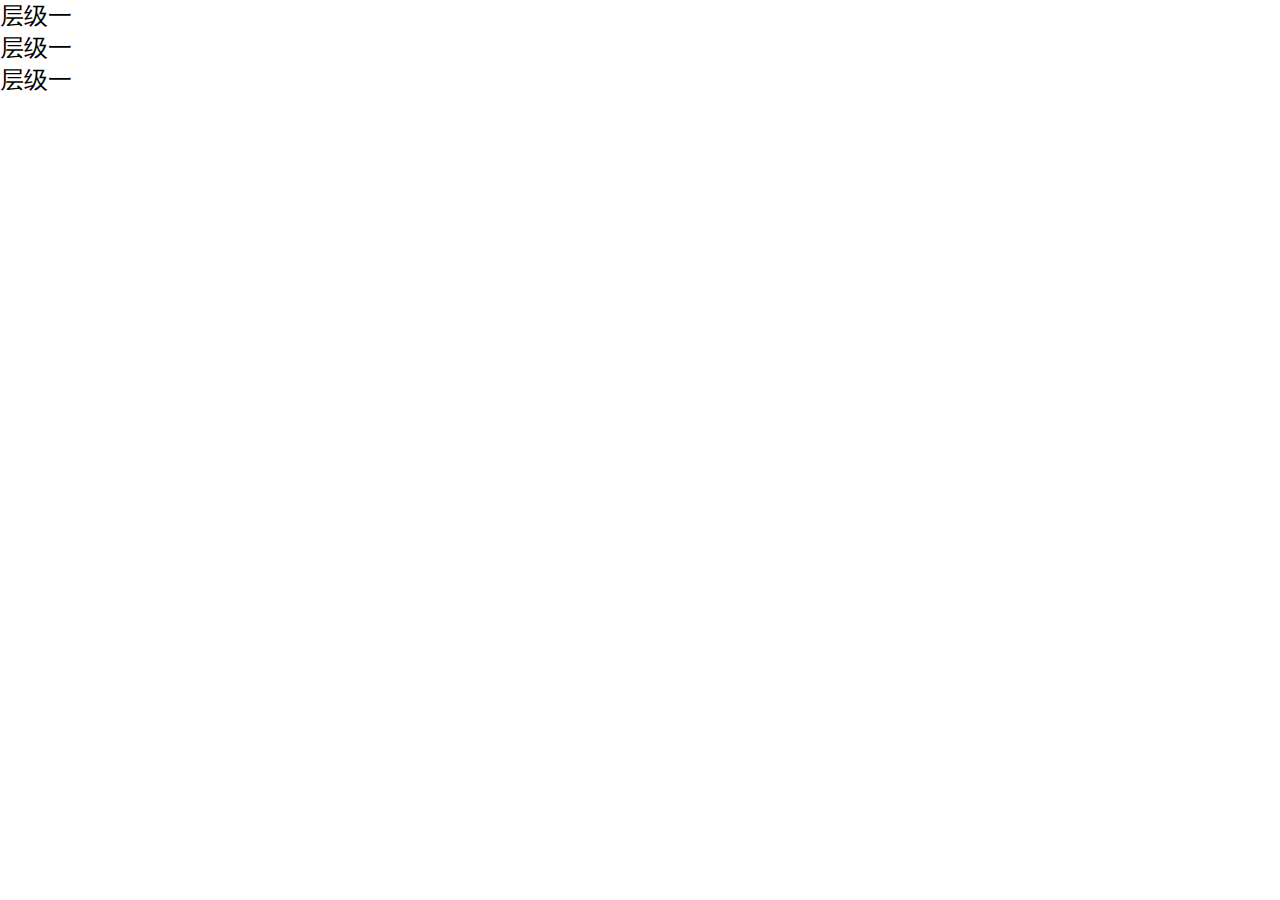
<file: python/parseTree/html/tree.html>
<html xmlns="http://www.w3.org/1999/xhtml">
<head>
    <meta http-equiv="content-type" content="text/html; charset=UTF-8"/>
    <title>tree</title>
    <link type="text/css" href="css/tree.css" rel="stylesheet"/>
</head>

<body>
<div id="treeBlock" class="treeBlock">
    <ul>
        <li class="treeRoot">
            <h3 class="treeRoot-title">层级一</h3>
            <ul class="treeNodeBlock">
                <li class="treeRoot">
                    <h3 class="treeRoot-title">层级二</h3>
                    <ul class="treeNodeBlock">
                        <li>树节点2</li>
                        <li>树节点2</li>
                        <li>树节点2</li>
                        <li>树节点2</li>
                        <li>树节点2</li>
                    </ul>
                </li>
                <li>树节点1</li>
                <li>树节点1</li>
                <li>树节点1</li>
                <li>树节点1</li>
            </ul>
        </li>
        <li class="treeRoot" >
            <h3 class="treeRoot-title">层级一</h3>
            <ul class="treeNodeBlock">
                <li>树节点1</li>
                <li>树节点1</li>
                <li>树节点1</li>
                <li>树节点1</li>
                <li>树节点1</li>
            </ul>
        </li>
        <li class="treeRoot" >
            <h3 class="treeRoot-title">层级一</h3>
            <ul class="treeNodeBlock">
                <li>树节点1</li>
                <li>树节点1</li>
                <li>树节点1</li>
                <li>树节点1</li>
                <li>树节点1</li>
            </ul>
        </li>
    </ul>
</div>

<script type="text/javascript" src="js/tree.js"></script>
</body>    
</html>
</file>
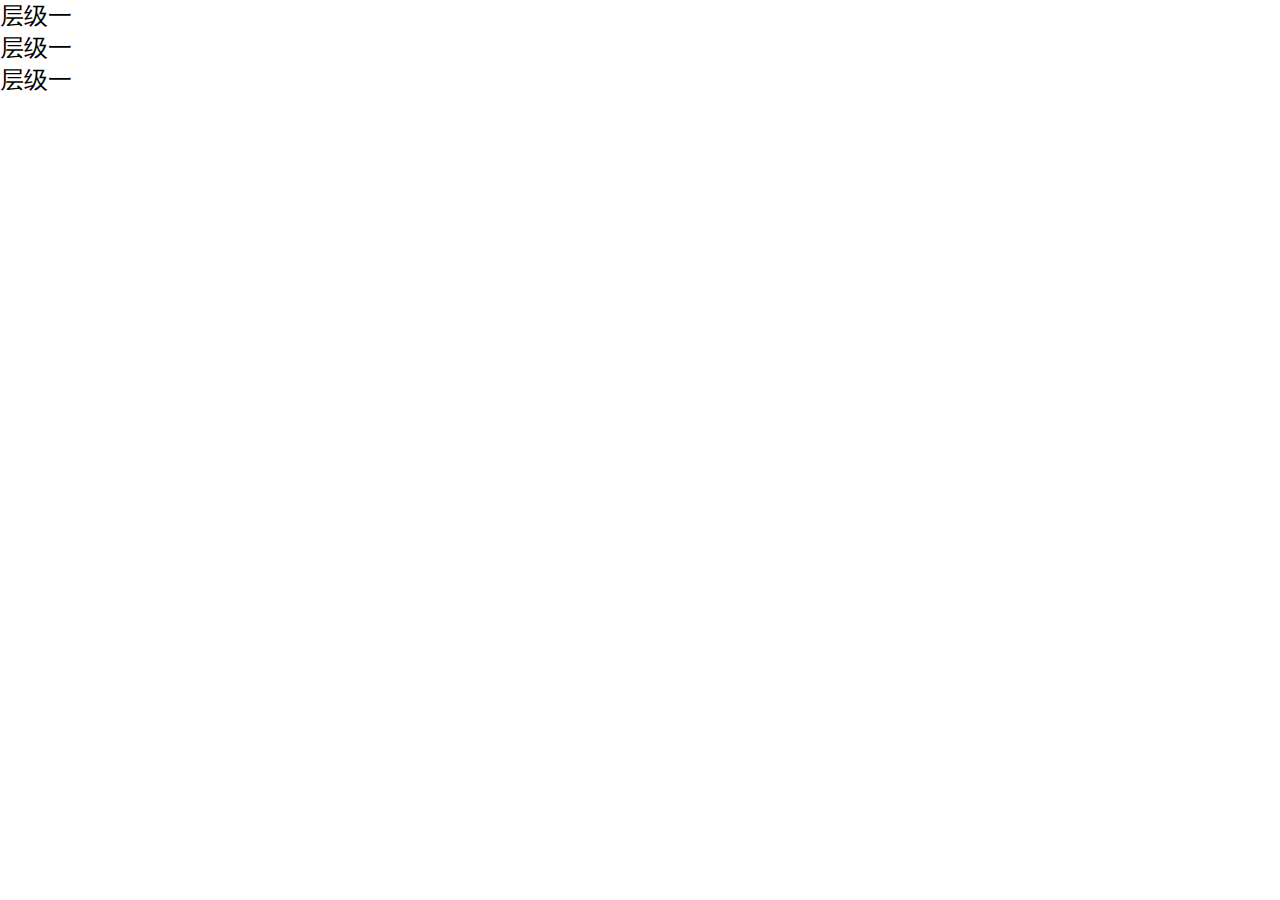
<file: python/parseTree/html/treeAuto.html>
<html xmlns="http://www.w3.org/1999/xhtml">
<head>
    <meta http-equiv="content-type" content="text/html; charset=UTF-8"/>
    <title>tree</title>
    <link type="text/css" href="css/tree.css" rel="stylesheet"/>
</head>

<body>
<div id="treeBlock" class="treeBlock">
    <ul>

        <li class="treeRoot" >
            <h3 class="treeRoot-title"> 层级一 </h3>
            <ul class="treeNodeBlock"> 
        <li class="treeRoot" >
            <h3 class="treeRoot-title"> 层级二 </h3>
            <ul class="treeNodeBlock"> 
        <li class="treeRoot" >
            <h3 class="treeRoot-title"> 层级三 </h3>
            <ul class="treeNodeBlock"> 
                <li>树节点3</li>
                <li>树节点3</li>
                <li>树节点3</li>
                <li>树节点3</li> 
            </ul>
        </li>

                <li>树节点2</li>
                <li>树节点2</li>
                <li>树节点2</li> 
            </ul>
        </li>

                <li>树节点1</li>
                <li>树节点1</li>
                <li>树节点1</li> 
            </ul>
        </li>

        <li class="treeRoot" >
            <h3 class="treeRoot-title"> 层级一 </h3>
            <ul class="treeNodeBlock"> 
                <li>树节点1</li>
                <li>树节点1</li>
                <li>树节点1</li>
                <li>树节点1</li> 
            </ul>
        </li>

        <li class="treeRoot" >
            <h3 class="treeRoot-title"> 层级一 </h3>
            <ul class="treeNodeBlock"> 
        <li class="treeRoot" >
            <h3 class="treeRoot-title"> 层级二 </h3>
            <ul class="treeNodeBlock"> 
        <li class="treeRoot" >
            <h3 class="treeRoot-title"> 层级三 </h3>
            <ul class="treeNodeBlock"> 
                <li>树节点3</li>
                <li>树节点3</li>
                <li>树节点3</li>
                <li>树节点3</li> 
            </ul>
        </li>

                <li>树节点2</li>
                <li>树节点2</li>
                <li>树节点2</li> 
            </ul>
        </li>

                <li>树节点1</li>
                <li>树节点1</li>
                <li>树节点1</li> 
            </ul>
        </li>

    </ul>
</div>

<script type="text/javascript" src="js/tree.js"></script>
</body>    
</html>
</file>
<file: python/parseTree/html/css/tree.css>
body,div,dl,dt,dd,ul,ol,li,h1,h2,h3,h4,h5,h6,pre, 
form,fieldset,input,textarea,p,blockquote,th,td { 
padding: 0; 
margin: 0; 
} 
table { 
border-collapse: collapse; 
border-spacing: 0; 
} 
fieldset,img { 
border: 0; 
} 
address,caption,cite,code,dfn,em,strong,th,var { 
font-weight: normal; 
font-style: normal; 
} 
ol,ul { 
list-style: none; 
} 
caption,th { 
text-align: left; 
} 
h1,h2,h3,h4,h5,h6 { 
font-weight: normal; 
font-size: 100%; 
} 
q:before,q:after { 
content:''; 
} 
abbr,acronym { border: 0; 
}


.treeBlock h3{
	cursor:pointer;
	font-size:1.5em;
}

.treeNodeBlock{
    position: relative;
    left:20px;
    display:none;
}
</file>
